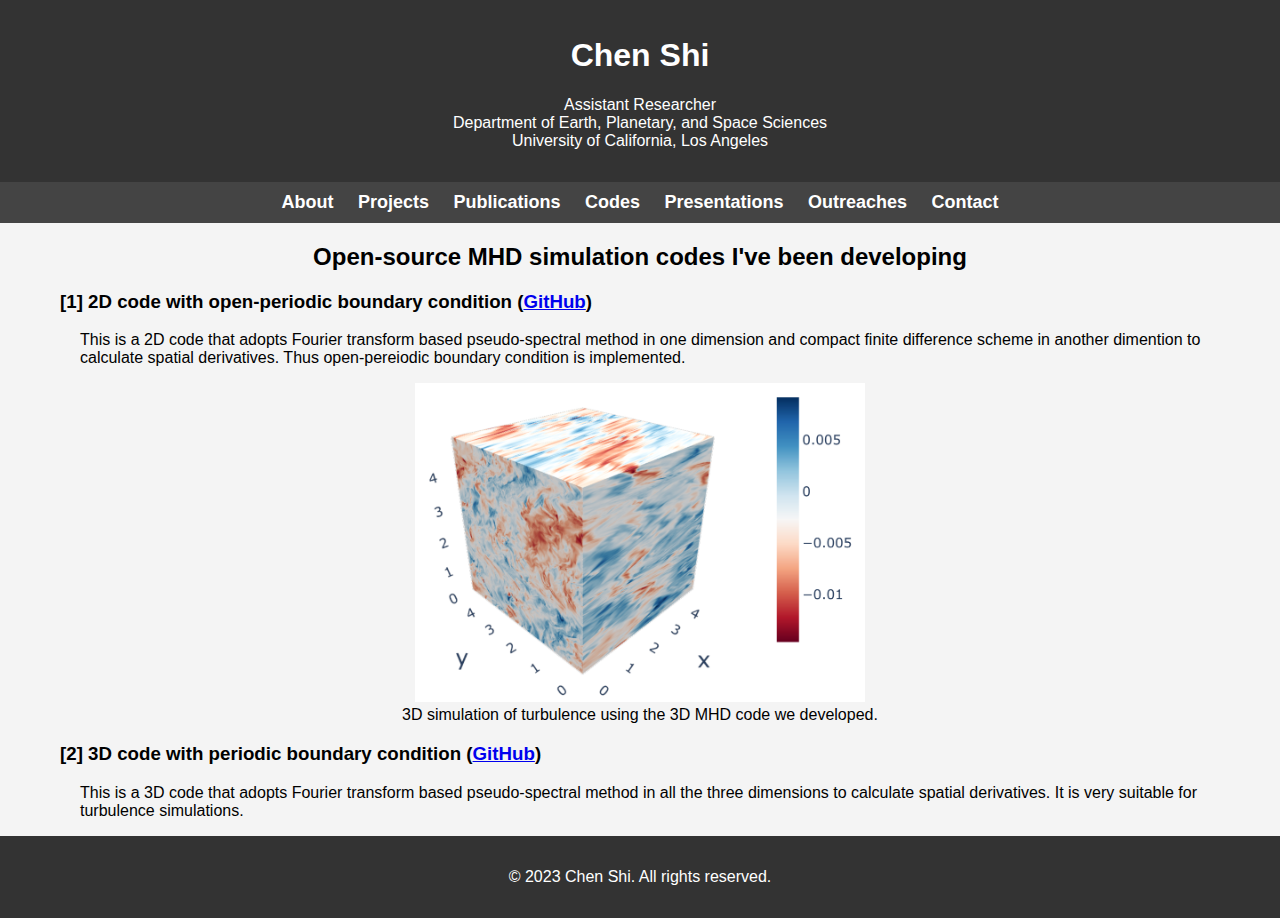
<file: codes.html>
<!DOCTYPE html>
<html lang="en">
<head>
  <meta charset="UTF-8">
  <meta name="viewport" content="width=device-width, initial-scale=1.0">
  <title>Chen Shi - Personal Website</title>
  <link rel="stylesheet" href="styles.css">
</head>


  <header>
    <h1>Chen Shi</h1>
    <p>Assistant Researcher <br> Department of Earth, Planetary, and Space Sciences 
        <br> University of California, Los Angeles</p>

    <div class="mobile-menu-icon" onclick="toggleMobileMenu()">☰</div>
  </header>
  <nav id="navbar">
    <a href="index.html#about">About</a>
    <a href="index.html#projects">Projects</a>
    <a href="index.html#publications">Publications</a>
    <a href="codes.html">Codes</a>
    <a href="presentations.html">Presentations</a>
    <a href="outreach.html">Outreaches</a>
    <a href="index.html#contact">Contact</a>
  </nav>

<body>

    <h2 class="centered-title">Open-source MHD simulation codes I've been developing</h2>

    <h3 style="padding-left:60px"> [1] 2D code with open-periodic boundary condition (<a href="https://github.com/chenshihelio/MHD2DCFDFFTW_Open"
        target="_blank">GitHub</a>)</h3>
    <p style="padding-left:80px; padding-right:60px">This is a 2D code that adopts Fourier transform based pseudo-spectral method in one dimension
         and compact finite difference scheme in another dimention to calculate spatial derivatives. Thus open-pereiodic boundary condition is 
         implemented.
    </p>

    <center>
        <img src="./figures/simulation_Bz.png" alt="3D simulation of turbulence" style="width:450px">
        <figcaption>3D simulation of turbulence using the 3D MHD code we developed.
    </center>

    <h3 style="padding-left:60px"> [2] 3D code with periodic boundary condition (<a href="https://github.com/chenshihelio/MHD3DSpectralOpen"
        target="_blank">GitHub</a>)</h3>
    <p style="padding-left:80px; padding-right:60px">This is a 3D code that adopts Fourier transform based pseudo-spectral method in all the 
        three dimensions to calculate spatial derivatives. It is very suitable for turbulence simulations.
    </p>

  <footer>
    <p>&copy; 2023 Chen Shi. All rights reserved.</p>
  </footer>

  <script src="script.js"></script>
</body>
</html>
</file>
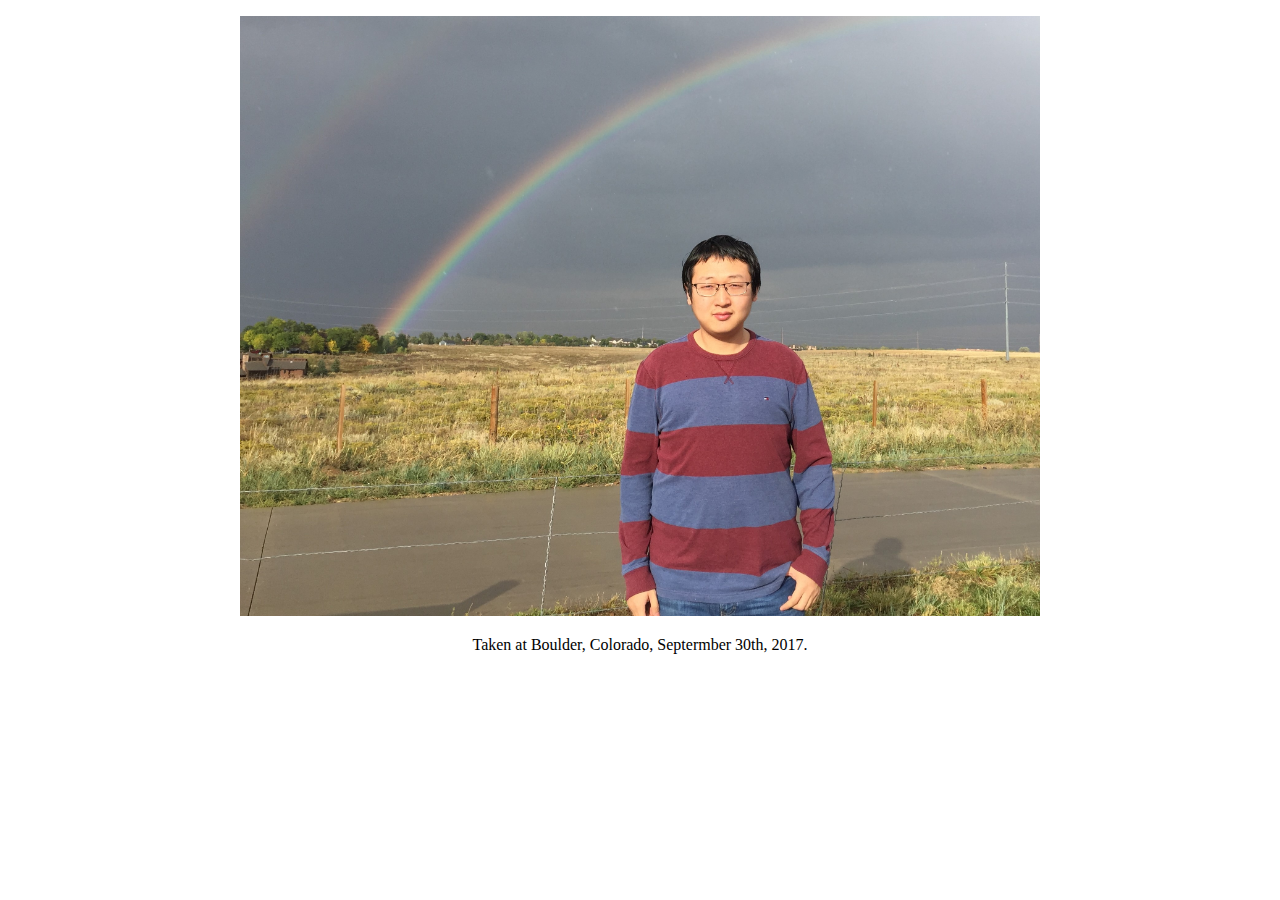
<file: large_photo.html>
<!DOCTYPE html>
<html>
    <body>
        <p align="center"><img src="photo.jpg" width="800px"
             height="600px" alt="My photo">
        </p>
        <p align="center">Taken at Boulder, Colorado, Septermber 30th, 2017.</p>
    </body>
</html>
</file>
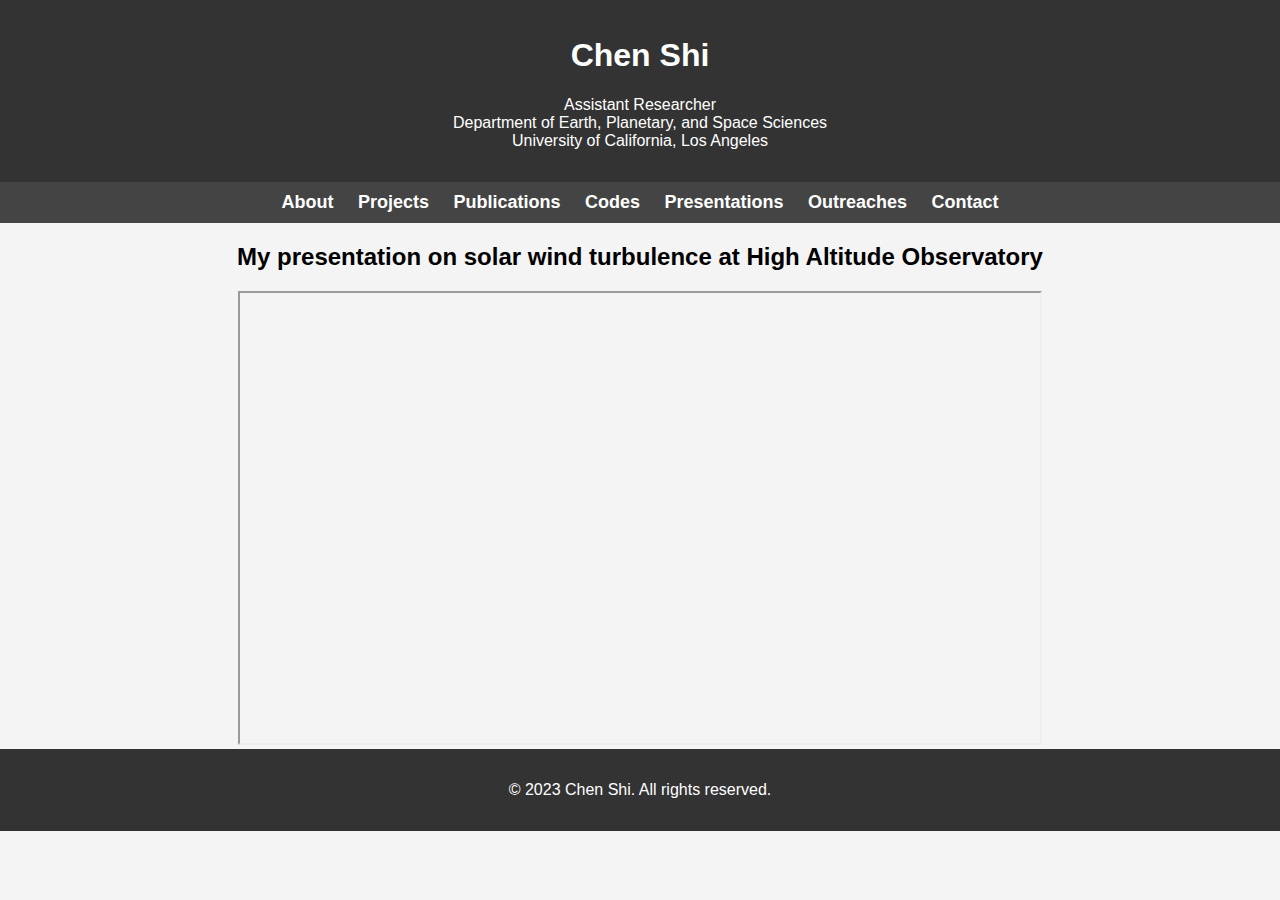
<file: presentations.html>
<!DOCTYPE html>
<html lang="en">
<head>
  <meta charset="UTF-8">
  <meta name="viewport" content="width=device-width, initial-scale=1.0">
  <title>Chen Shi - Personal Website</title>
  <link rel="stylesheet" href="styles.css">
</head>


  <header>
    <h1>Chen Shi</h1>
    <p>Assistant Researcher <br> Department of Earth, Planetary, and Space Sciences 
        <br> University of California, Los Angeles</p>

    <div class="mobile-menu-icon" onclick="toggleMobileMenu()">☰</div>
  </header>
  <nav id="navbar">
    <a href="index.html#about">About</a>
    <a href="index.html#projects">Projects</a>
    <a href="index.html#publications">Publications</a>
    <a href="codes.html">Codes</a>
    <a href="presentations.html">Presentations</a>
    <a href="outreach.html">Outreaches</a>
    <a href="index.html#contact">Contact</a>
  </nav>

<body>

  <h2 class="centered-title"> My presentation on solar wind turbulence at High Altitude Observatory </h2>
  <center>
  <iframe width="800" height="450"
  src="https://www.youtube.com/embed/Yaek9PirWcc">
  </iframe>
  </center>

    
  <footer>
    <p>&copy; 2023 Chen Shi. All rights reserved.</p>
  </footer>

  <script src="script.js"></script>
</body>
</html>
</file>
<file: styles.css>
/* style sheet */
body {
    font-family: Arial, sans-serif;
    margin: 0;
    padding: 0;
    background-color: #f4f4f4;
    overflow-x: hidden;
}
header {
    background-color: #333;
    color: white;
    text-align: center;
    padding: 1em;
}
nav {
    display: flex;
    justify-content: center;
    text-align: center;
    background-color: #444;
}
nav a {
    color: white;
    text-decoration: none;
    /* padding: 1em;  */
    display: inline-block;
    margin: 10px 10px; 
    font-weight: bold;
    font-size: 18px;
}
.container {
    max-width: 1200px;
    margin: auto;
    padding: 2em;
}
.about {
    text-align: center;
    padding: 2em;
}
/* .projects {
    display: flex;
    flex-wrap: wrap;
    justify-content: space-between;
} */
/* .project {
    background-color: white;
    padding: 1em;
    margin: 1em;
    border-radius: 5px;
    box-shadow: 0px 2px 4px rgba(0, 0, 0, 0.1);
} */

.project {
    display: flex;
    align-items: center;
    margin: 1em;
    background-color: white;
    padding: 1em;
    border-radius: 5px;
    box-shadow: 0px 2px 4px rgba(0, 0, 0, 0.1);
}

.project-image {
    flex: 1;
    margin-right: 20px;
}

.project-image img {
    max-width: 100%;
    /* margin: auto;
    align-items: center; */
    height: auto;
}

.project-details {
    flex: 2;
}


footer {
    background-color: #333;
    color: white;
    text-align: center;
    padding: 1em;
}

.about-content {
    display: flex;
    align-items: flex-start;
    justify-content: space-between; 
}
.centered-title {
    text-align: center;
}

.selfie {
    max-width: 20%; /* Adjust the width as needed */
    height: auto;
    margin-right: 10px; /* Add some space between the image and text */
}

.mobile-menu-icon {
    display: none; /* Initially hidden on larger screens */
}

@media screen and (max-width: 768px) {
    /* Adjust the breakpoint (768px) as needed */

    nav {
      display: none; /* Hide the nav on small screens */
      text-align: center;
    }

    nav.collapsed {
        display: block; /* Display the collapsed nav when needed */
    }

    .mobile-menu-icon {
      display: block; /* Show the mobile menu icon */
      cursor: pointer;
    }

    /* Add styles to make the navigation appear as a mobile menu when collapsed */
    .collapsed {
      display: block;
    }
  }
</file>
